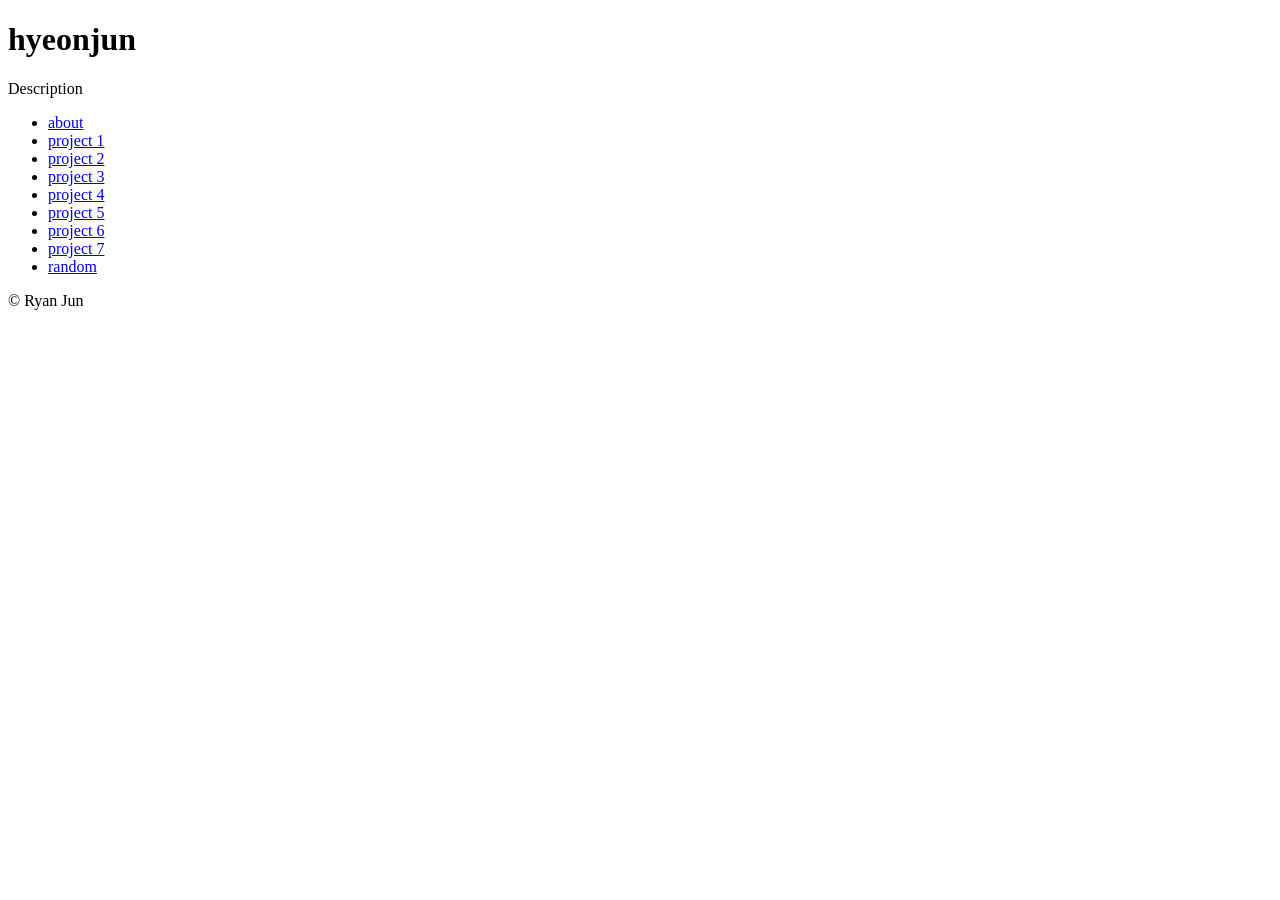
<file: assignment_8/index.html>
<!DOCTYPE html>
<html lang="en">

<head>
    <meta charset="UTF-8">
    <meta name="viewport" content="width=device-width, initial-scale=1.0">
    <title>Portfolio</title>
</head>

<body>
    <h1>hyeonjun</h1>
    <p>Description</p>

    <ul>
        <li><a href="about.html">about</a></li>
        <li><a href="project1.html">project 1</a></li>
        <li><a href="project2.html">project 2</a></li>
        <li><a href="project3.html">project 3</a></li>
        <li><a href="project4.html">project 4</a></li>
        <li><a href="project5.html">project 5</a></li>
        <li><a href="project6.html">project 6</a></li>
        <li><a href="project7.html">project 7</a></li>
        <li><a href="random.html">random</a></li>
    </ul>

    <footer>
        <p>&copy; Ryan Jun</p>
    </footer>
</body>

</html>
</file>
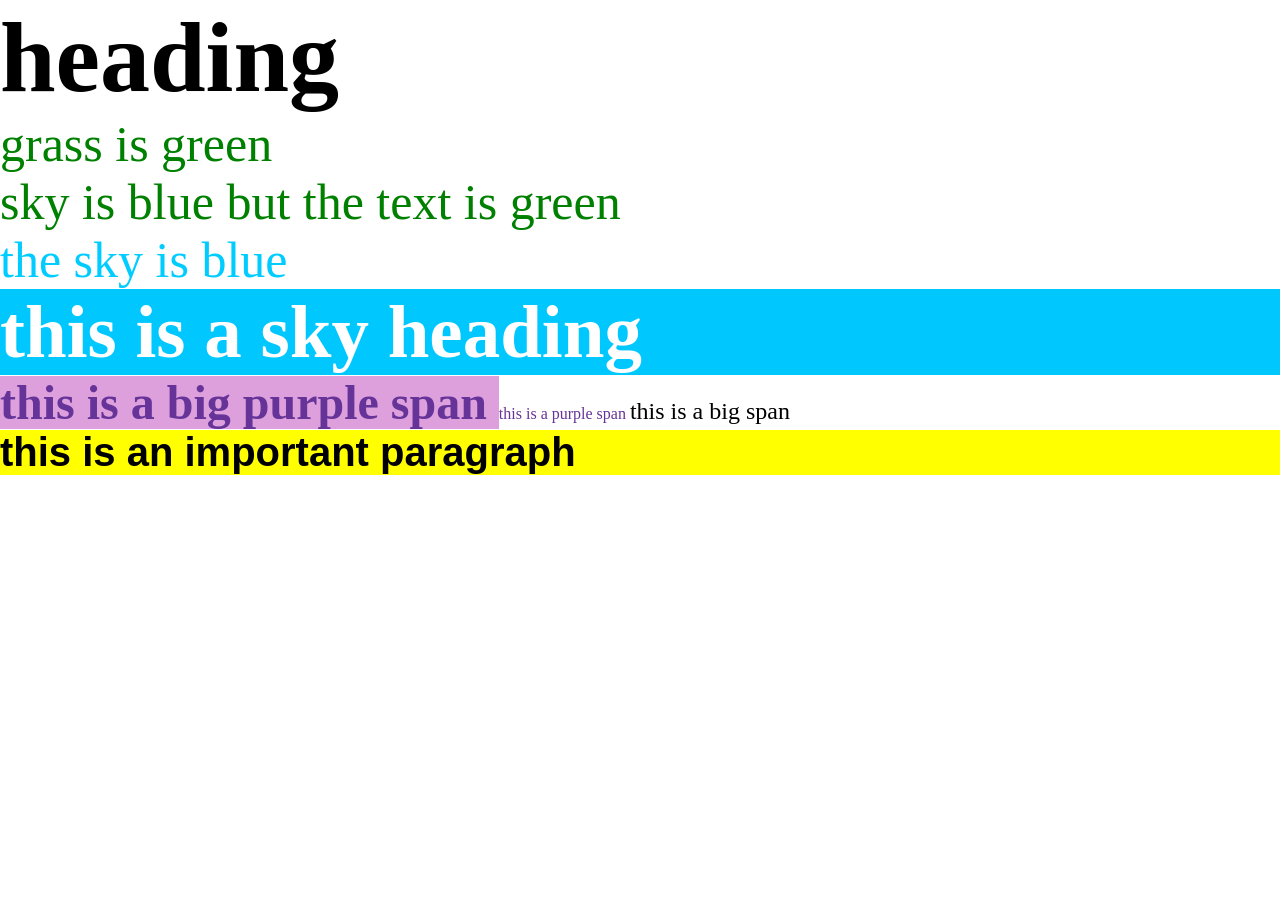
<file: assignment_8/assignment_8.2/index.html>
<!DOCTYPE html>
<html>

<head>
    <title>
        class 13 demo
    </title>
    <meta name="viewport" content="width=device-width">
    <link rel=" stylesheet" href="style.css">
</head>

<body>
    <h1>heading</h1>
    <p>grass is green</p>

    <p>sky is blue but the text is green</p>

    <p class="sky">the sky is blue</p>

    <h1 class="sky">this is a sky heading</h1>

    <span class="big purple">
        this is a big purple span
    </span>

    <span class="purple">
        this is a purple span
    </span>

    <span class="big">
        this is a big span
    </span>

    <p id="important">
        this is an important paragraph
    </p>
</body>

</html>
</file>
<file: assignment_8/assignment_8.2/style.css>
/* selects every element on the page */
* {
    margin: 0;
    box-sizing: border-box;
}

body {
    width: 100% vw;
    height: 100% vh;
    padding-bottom: 0 10%;
    margin: 0;
}

body>* {
    width: 100%;
}

p {
    color: green;
    background-color: white;
    font-size: 50px;
}

h1 {
    color: black;
    background-color: white;
    font-size: 100px;
}

.sky {
    color: rgb(0, 204, 255);
    background-color: white;
    font-size: 50px;
    /* width: 50%; */
}

h1.sky {
    background-color: rgb(0, 200, 255);
    color: white;
    font-size: 75px;
    font-weight: bold;
}

.purple {
    color: rebeccapurple;
}

.big {
    font-size: 24px;
}

.big.purple {
    background-color: plum;
    font-weight: bold;
    font-size: 48px;
}

#important {
    background-color: yellow;
    font-size: 40px;
    font-weight: bold;
    color: black;
    font-family: Helvetica, sans-serif
}
</file>
